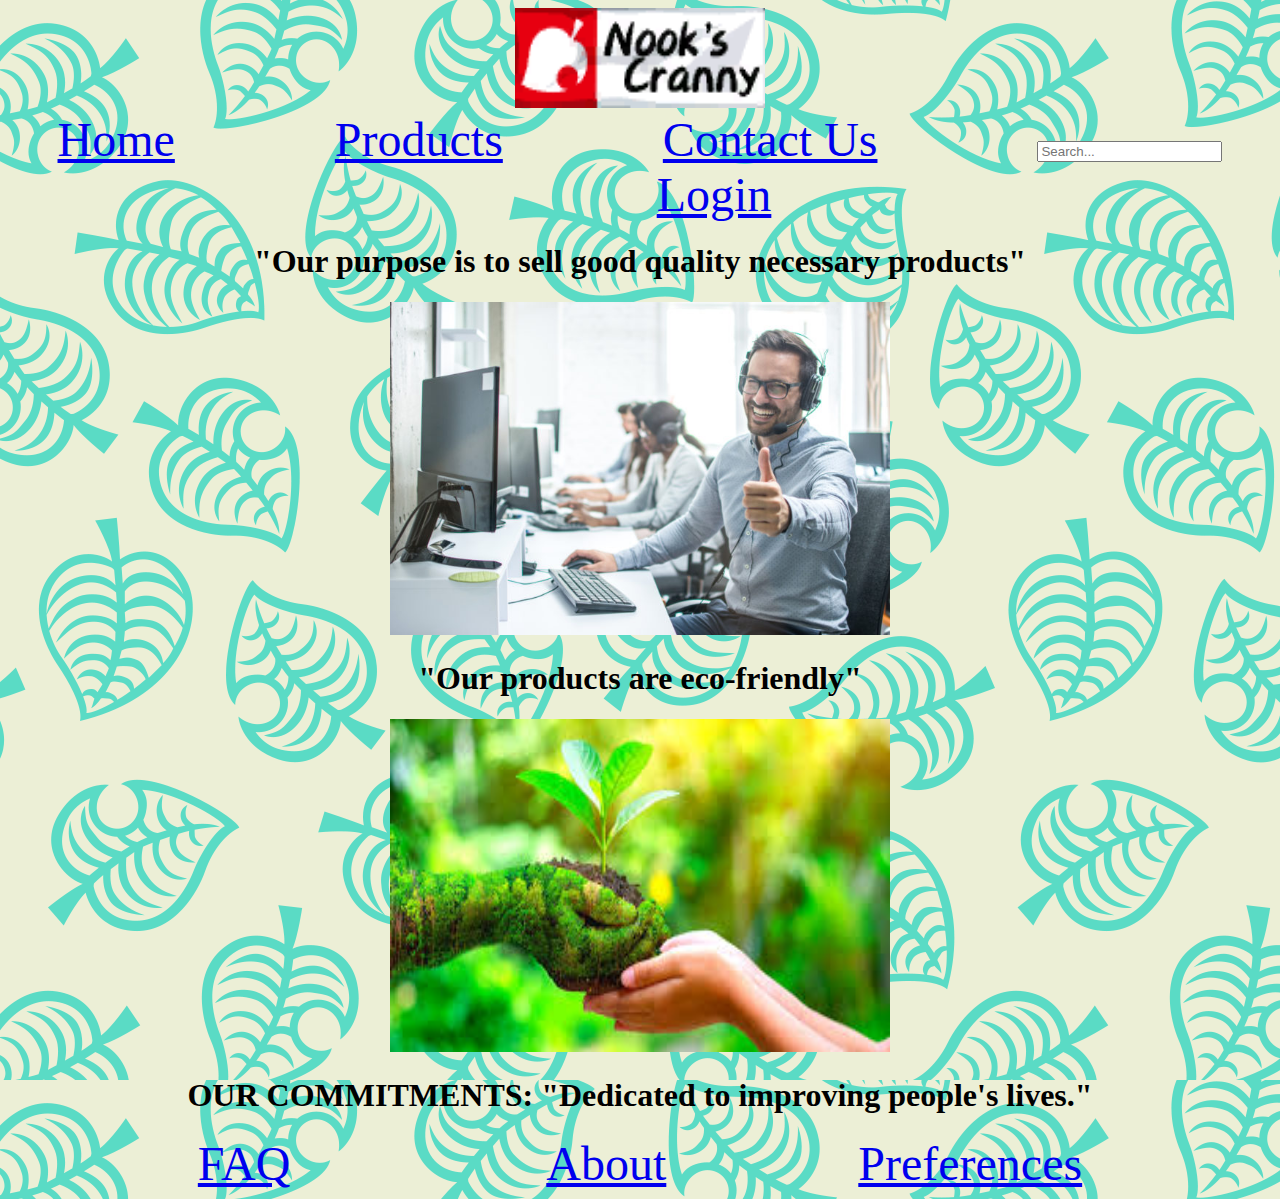
<file: store_front-master/html/about.html>
<!DOCTYPE html>
<html>
<head>
	<meta charset="UTF-8">
	<title>Login Page</title>
	
</head>

<body background = "../images/bg.png">
<center> <!--Centers the Logo-->
	<a href=index.html> <!--Redirect to index.html-->
		<img src="../images/nooks_cranny.png" alt="Nook's Cranny" height = "100" width = "250"> <!--Change-->
	</a>
	
	<div class="Navigation">
 <center>
	<font size = "50"> <a href=index.html>Home</a> </font>
	&emsp;&emsp;&emsp;&emsp;&emsp;&emsp;&emsp;&emsp;&emsp;
	<font size = "50"> <a href=../product_page/main_product_page.html>Products</a> </font>
	&emsp;&emsp;&emsp;&emsp;&emsp;&emsp;&emsp;&emsp;&emsp;
	<font size = "50"><a href=contact.html>Contact Us</a> </font>
	&emsp;&emsp;&emsp;&emsp;&emsp;&emsp;&emsp;&emsp;&emsp;
	<font size = "50"><input type="text" placeholder ="Search..."> </font>
	&emsp;&emsp;&emsp;&emsp;&emsp;&emsp;&emsp;&emsp;&emsp;
	<font size = "50"><a href=login_page.html>Login</a></font>
  </center>
</div> 

<h1>"Our purpose is to sell good quality necessary products"</h1>

<img src="abc.jpg" alt="Trulli" width="500" height="333">

<h1>"Our products are eco-friendly"</h1>

<img src="efg.jpg" alt="Trulli" width="500" height="333">

<h1>OUR COMMITMENTS:
"Dedicated to improving people's lives."</h1>
 


















 <footer>
  <div class="Navigation">
		<center>
			<font size = "50"> <a href=faq.html>FAQ</a> </font>&emsp;&emsp;&emsp;&emsp;&emsp;&emsp;&emsp;&emsp;&emsp;&emsp;&emsp;&emsp;&emsp;&emsp;&emsp;                          
			<font size = "50"> <a href=about.html>About</a> </font>&emsp;&emsp;&emsp;&emsp;&emsp;&emsp;&emsp;&emsp;&emsp;&emsp;&emsp;
			<font size = "50"><a href="preferences.html">Preferences</a> </font>
		</center>
	</div> 
</footer> 

</html>
</file>
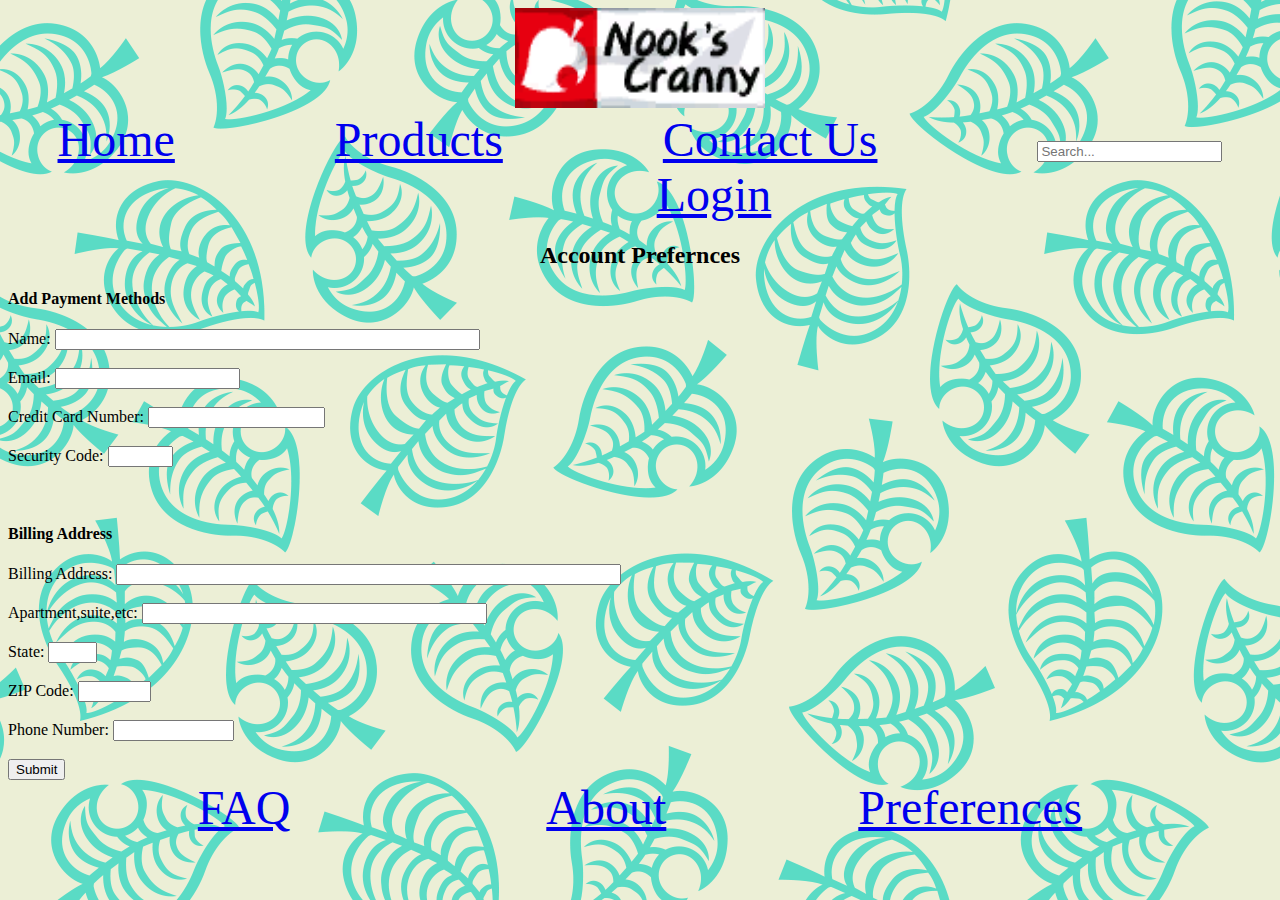
<file: store_front-master/html/addPaymentMethod.html>
<!DOCTYPE html>
<html>
<head>
	<meta charset="UTF-8">
	<title>Add Payment Method</title>
</head>

<body background = "../images/bg.png">
<center> <!--Centers the Logo-->
	<a href=index.html> <!--Redirect to index.html-->
		<img src="../images/nooks_cranny.png" alt="Nook's Cranny" height = "100" width = "250"> <!--Change-->
	</a>
	
	<div class="Navigation">
 <center>
	<font size = "50"> <a href=index.html>Home</a> </font>
	&emsp;&emsp;&emsp;&emsp;&emsp;&emsp;&emsp;&emsp;&emsp;
	<font size = "50"> <a href=../product_page/main_product_page.html>Products</a> </font>
	&emsp;&emsp;&emsp;&emsp;&emsp;&emsp;&emsp;&emsp;&emsp;
	<font size = "50"><a href=contact.html>Contact Us</a> </font>
	&emsp;&emsp;&emsp;&emsp;&emsp;&emsp;&emsp;&emsp;&emsp;
	<font size = "50"><input type="text" placeholder ="Search..."> </font>
	&emsp;&emsp;&emsp;&emsp;&emsp;&emsp;&emsp;&emsp;&emsp;
	<font size = "50"><a href=login_page.html>Login</a></font>
  </center>
</div> 

	<center><h2>Account Prefernces</h2></center>

<section align="left">
		<h4>Add Payment Methods</h4>
		<form hieght="100" width="100">

			<label for="Name">Name:</label>
			<input type="text" id="name" name="name" size="50"><br><br>

			<label for="Email">Email:</label>
			<input type="text" id="Email" name="Email"><br><br>

			<label for="addCredit">Credit Card Number:</label>
			<input type="text" id="addCreditNum" name="addCreditNum" size="19" maxlength="16"><br><br>

			<label for="secCode">Security Code:</label>
			<input type="text" id="secureCode" name="secureCode" size=5 maxlength="4"><br><br>

	<br>
			<h4>Billing Address</h4>
				<label for="Billing Address">Billing Address:</label>
				<input type="text" id="Address" name="Address" size="60" maxlength="60"><br><br>
				

					<label for="houseNum" id="house" name="house">Apartment,suite,etc:</label>
					<input type="text" name="House" size="40" maxlength="40"><br><br>
				
				
				<label for="State" id="state" name="state">State:</label>
				<input type="text" name="State" size="3" maxlength="2"><br><br>
				
				
				<label for="zip" id="zipCode" name="zipCode">ZIP Code:</label>
				<input type="text" name="zip" size="6" maxlength="5"><br><br>
			
			<label for="phoneNum">Phone Number:</label>
			<input type="phoneNum" id="phoneNumum" name="phoneNum" size="12" maxlength="10"><br><br>

			<input type="submit" value="Submit">
		</form>


 <footer>
  <div class="Navigation">
		<center>
			<font size = "50"> <a href=faq.html>FAQ</a> </font>&emsp;&emsp;&emsp;&emsp;&emsp;&emsp;&emsp;&emsp;&emsp;&emsp;&emsp;&emsp;&emsp;&emsp;&emsp;                          
			<font size = "50"> <a href=about.html>About</a> </font>&emsp;&emsp;&emsp;&emsp;&emsp;&emsp;&emsp;&emsp;&emsp;&emsp;&emsp;
			<font size = "50"><a href="preferences.html">Preferences</a> </font>
		</center>
	</div> 
</footer> 

</html>
</file>
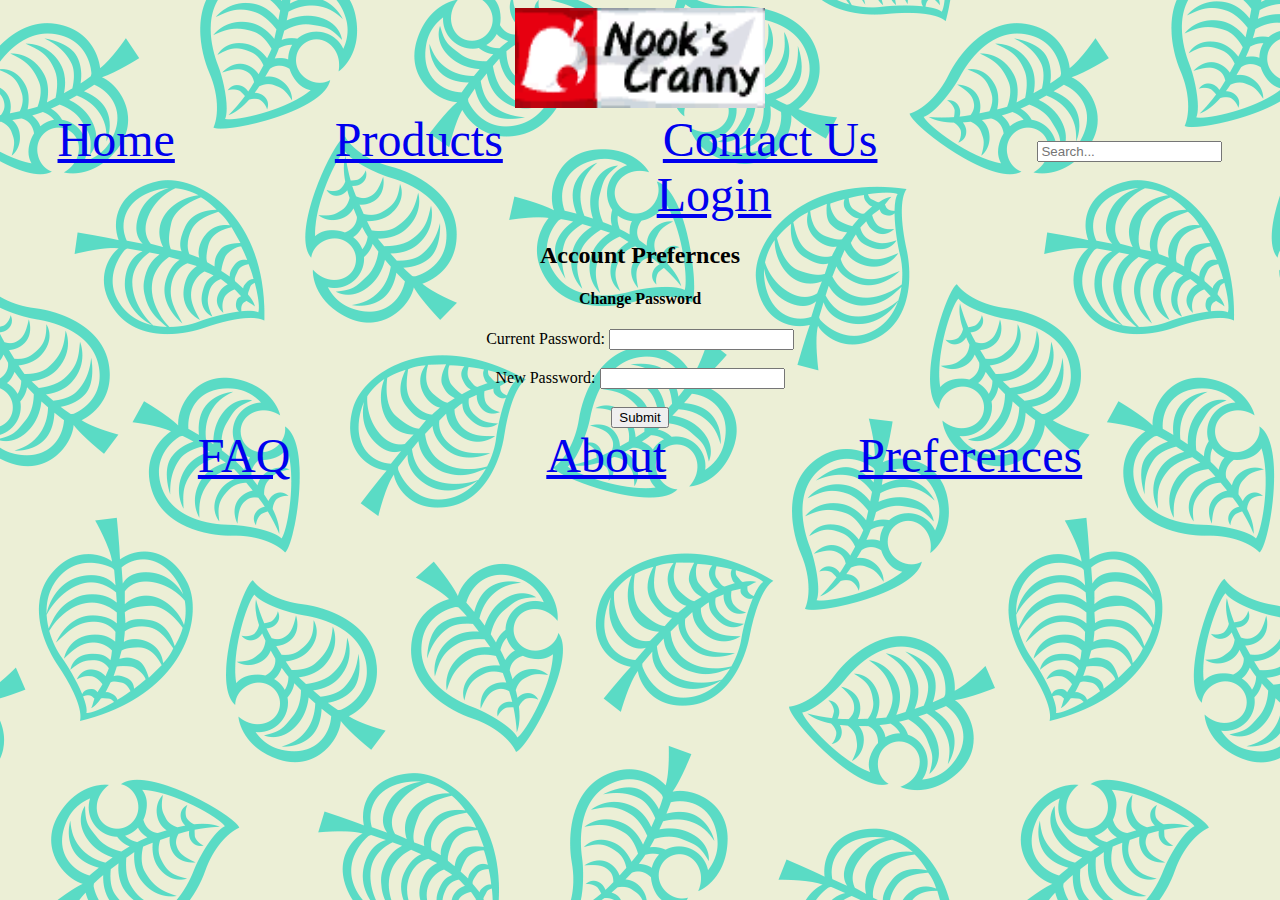
<file: store_front-master/html/changePassword.html>
<!DOCTYPE html>
<html>
<head>

	<meta charset="UTF-8">
	<title>Change Password</title>
</head>

<body background = "../images/bg.png">
<center> <!--Centers the Logo-->
	<a href=index.html> <!--Redirect to index.html-->
		<img src="../images/nooks_cranny.png" alt="Nook's Cranny" height = "100" width = "250"> <!--Change-->
	</a>
	
	<div class="Navigation">
 <center>
	<font size = "50"> <a href=index.html>Home</a> </font>
	&emsp;&emsp;&emsp;&emsp;&emsp;&emsp;&emsp;&emsp;&emsp;
	<font size = "50"> <a href=../product_page/main_product_page.html>Products</a> </font>
	&emsp;&emsp;&emsp;&emsp;&emsp;&emsp;&emsp;&emsp;&emsp;
	<font size = "50"><a href=contact.html>Contact Us</a> </font>
	&emsp;&emsp;&emsp;&emsp;&emsp;&emsp;&emsp;&emsp;&emsp;
	<font size = "50"><input type="text" placeholder ="Search..."> </font>
	&emsp;&emsp;&emsp;&emsp;&emsp;&emsp;&emsp;&emsp;&emsp;
	<font size = "50"><a href=login_page.html>Login</a></font>
  </center>
</div> 

<section align="center">
		<h2>Account Prefernces</h2>
		<h4>Change Password</h4>
		<form hieght="100" width="500">
			<label for="currEmail">Current Password:</label>
			<input type="text" id="currPass" name="currPass"><br><br>
			<label for="newPass">New Password:</label>
			<input type="text" id="newPass" name="newPass"><br><br>
			<input type="submit" value="Submit">
		</form>
	

</section>


 <footer>
  <div class="Navigation">
		<center>
			<font size = "50"> <a href=faq.html>FAQ</a> </font>&emsp;&emsp;&emsp;&emsp;&emsp;&emsp;&emsp;&emsp;&emsp;&emsp;&emsp;&emsp;&emsp;&emsp;&emsp;                          
			<font size = "50"> <a href=about.html>About</a> </font>&emsp;&emsp;&emsp;&emsp;&emsp;&emsp;&emsp;&emsp;&emsp;&emsp;&emsp;
			<font size = "50"><a href="preferences.html">Preferences</a> </font>
		</center>
	</div> 
</footer> 

</html>
</file>
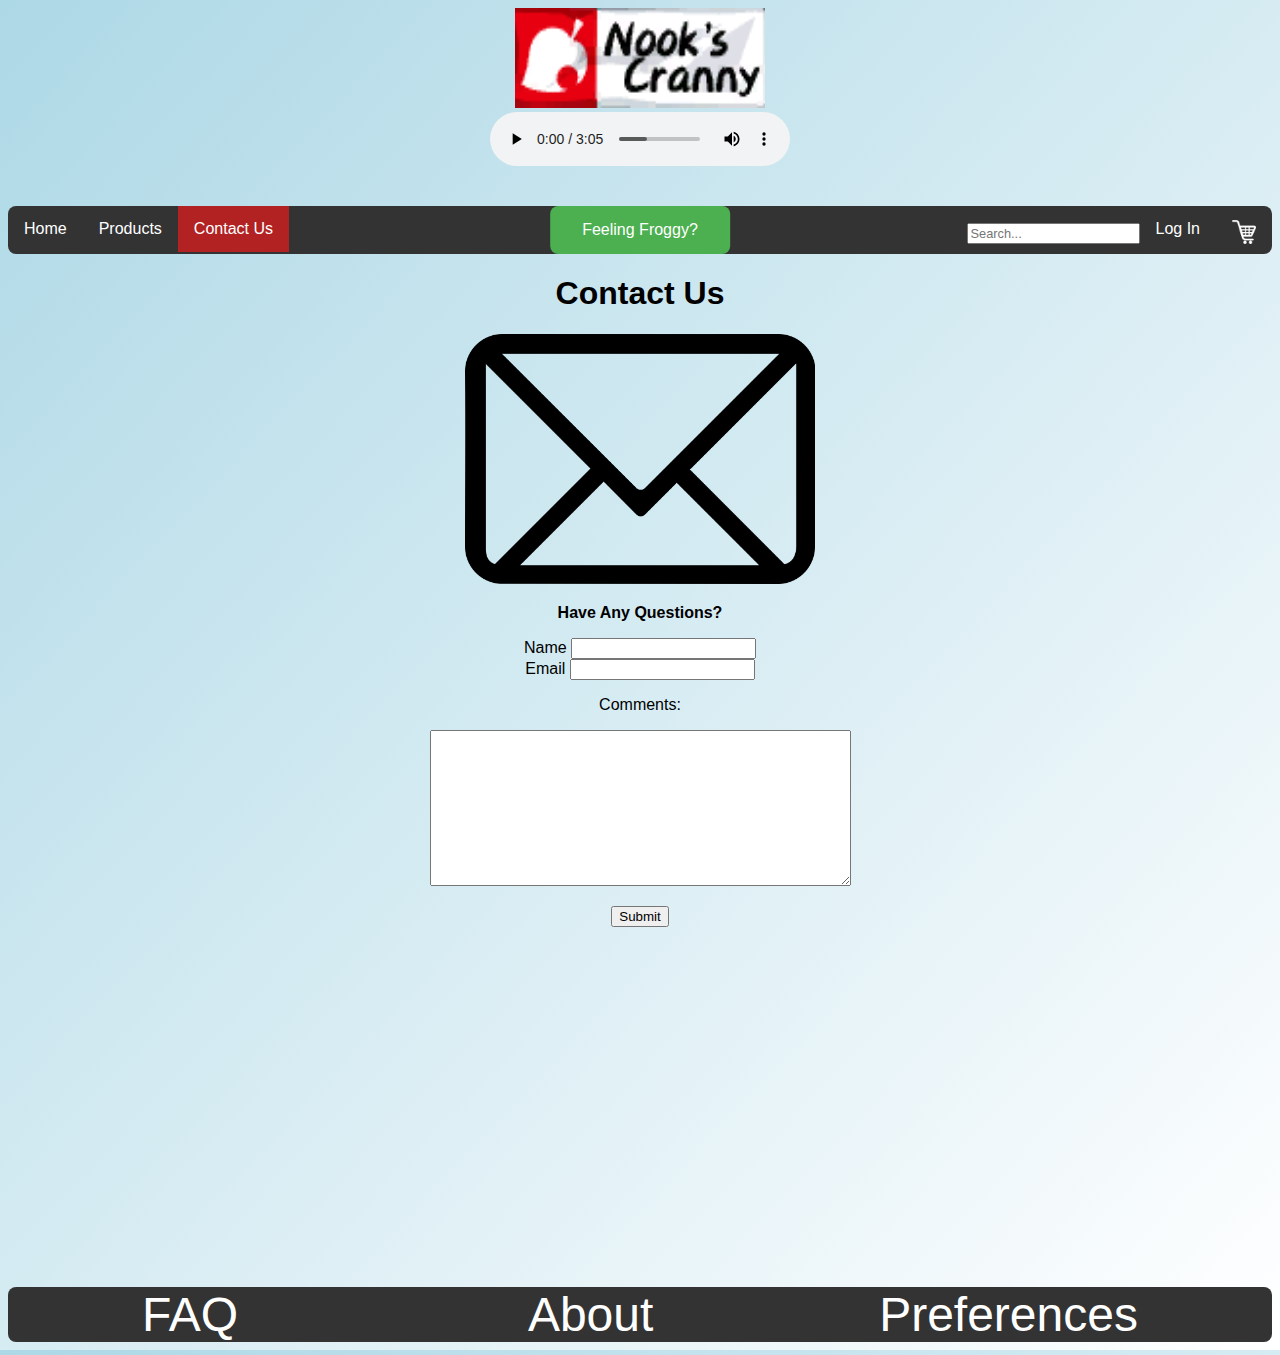
<file: store_front-master/html/contact.html>
<!DOCTYPE html>
<html>
<head>
	<meta charset="UTF-8">
	<title>Send Us Mail!</title> <!--Change-->
	<link rel="stylesheet" type="text/css" href="../css/ncStyle.css">
</head>

<header>
<center> <!--Centers the Logo-->
	<a href=index.html> <!--Redirect to index.html-->
		<img src="../images/nooks_cranny.png" alt="Nook's Cranny" height = "100" width = "250"> <!--Change-->
	</a>
	<br>
	<audio src="../mp3/ns.mp3" controls></audio> <!--Whistling-->
	<br>
	<br>
	<br>
</center>

<ul class="topnav">
  <li><a href="index.html">Home</a></li>
  <li><a href="./product_page/main_product_page.html">Products</a></li>
  <li><a class="active" href="contact.html">Contact Us</a></li>
  <button class="froggybutton" onclick="document.location = './product_page/furniture/froggy_chair.html'">Feeling Froggy?</button>
  <li class="right"><a href="shopping_cart.html"><img class="cart" src="../images/cart.png" alt="Cart"></a></li>
  <li class="right"><a href="login_page.html">Log In</a></li>
  <li class="right"><input type="text" placeholder ="Search..."> </li>
</ul>


</header>

<center>
	<h1> Contact Us </h1>
		<img SRC="../images/mail.png" alt="Mail" height ="250" width = "350"/> 
	<p><b>Have Any Questions?</b></p>

	<form name="login">
            Name <input type="text" name="userid"/>
			<br>
            Email <input type="email" name="pswrd"/>
	</form>

	<p>Comments: </p>
	<p><textarea rows="10" cols="50" name="comments"></textarea></p>
	<button type="button">Submit</button> 
</center>
	

</body>

<br><br><br><br><br><br><br><br><br><br><br><br><br><br><br><br><br><br><br>
<br>
 <footer>
  <div class="Navigation">
		<center>
			<font size = "50"> <a href=faq.html>FAQ</a> </font>&emsp;&emsp;&emsp;&emsp;&emsp;&emsp;&emsp;&emsp;&emsp;&emsp;&emsp;&emsp;&emsp;&emsp;&emsp;                          
			<font size = "50"> <a href=about.html>About</a> </font>&emsp;&emsp;&emsp;&emsp;&emsp;&emsp;&emsp;&emsp;&emsp;&emsp;&emsp;
			<font size = "50"><a href="preferences.html">Preferences</a> </font>
		</center>
	</div> 
</footer> 

</html>
</file>
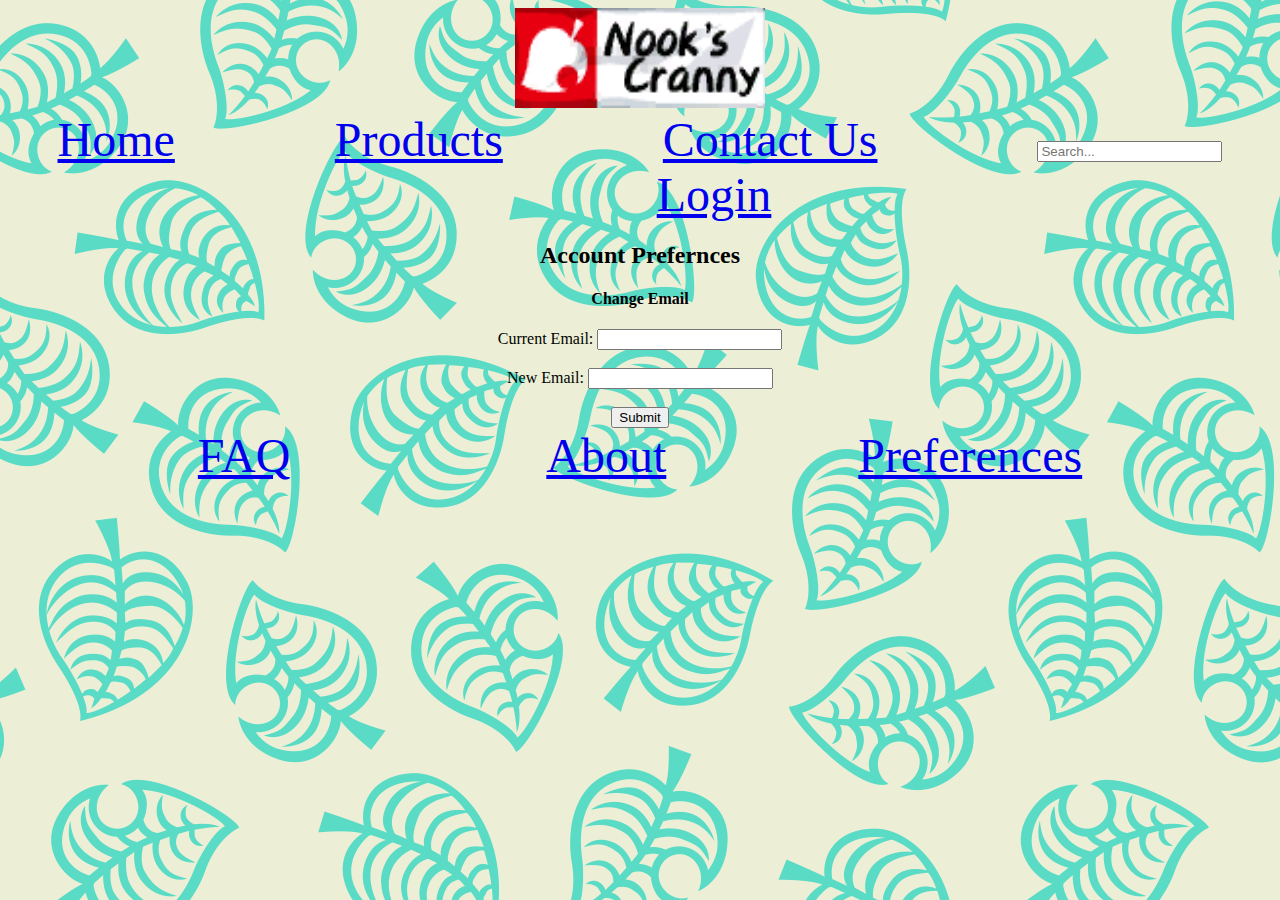
<file: store_front-master/html/emailChange.html>
<!DOCTYPE html>
<html>
<head>
	<meta charset="UTF-8">
	<title>Change Email</title>
</head>

<body background = "../images/bg.png">
<center> <!--Centers the Logo-->
	<a href=index.html> <!--Redirect to index.html-->
		<img src="../images/nooks_cranny.png" alt="Nook's Cranny" height = "100" width = "250"> <!--Change-->
	</a>
	
	<div class="Navigation">
 <center>
	<font size = "50"> <a href=index.html>Home</a> </font>
	&emsp;&emsp;&emsp;&emsp;&emsp;&emsp;&emsp;&emsp;&emsp;
	<font size = "50"> <a href=../product_page/main_product_page.html>Products</a> </font>
	&emsp;&emsp;&emsp;&emsp;&emsp;&emsp;&emsp;&emsp;&emsp;
	<font size = "50"><a href=contact.html>Contact Us</a> </font>
	&emsp;&emsp;&emsp;&emsp;&emsp;&emsp;&emsp;&emsp;&emsp;
	<font size = "50"><input type="text" placeholder ="Search..."> </font>
	&emsp;&emsp;&emsp;&emsp;&emsp;&emsp;&emsp;&emsp;&emsp;
	<font size = "50"><a href=login_page.html>Login</a></font>
  </center>
</div> 

<section align="center">
		<h2>Account Prefernces</h2>
		<h4>Change Email</h4>
		<form hieght="100" width="500">
			<label for="currEmail">Current Email:</label>
			<input type="text" id="currEmail" name="currEmail"><br><br>
			<label for="newEmail">New Email:</label>
			<input type="text" id="newEmail" name="newEmail"><br><br>
			<input type="submit" value="Submit">
		</form>
	

</section>


 <footer>
  <div class="Navigation">
		<center>
			<font size = "50"> <a href=faq.html>FAQ</a> </font>&emsp;&emsp;&emsp;&emsp;&emsp;&emsp;&emsp;&emsp;&emsp;&emsp;&emsp;&emsp;&emsp;&emsp;&emsp;                          
			<font size = "50"> <a href=about.html>About</a> </font>&emsp;&emsp;&emsp;&emsp;&emsp;&emsp;&emsp;&emsp;&emsp;&emsp;&emsp;
			<font size = "50"><a href="preferences.html">Preferences</a> </font>
		</center>
	</div> 
</footer> 

</html>
</file>
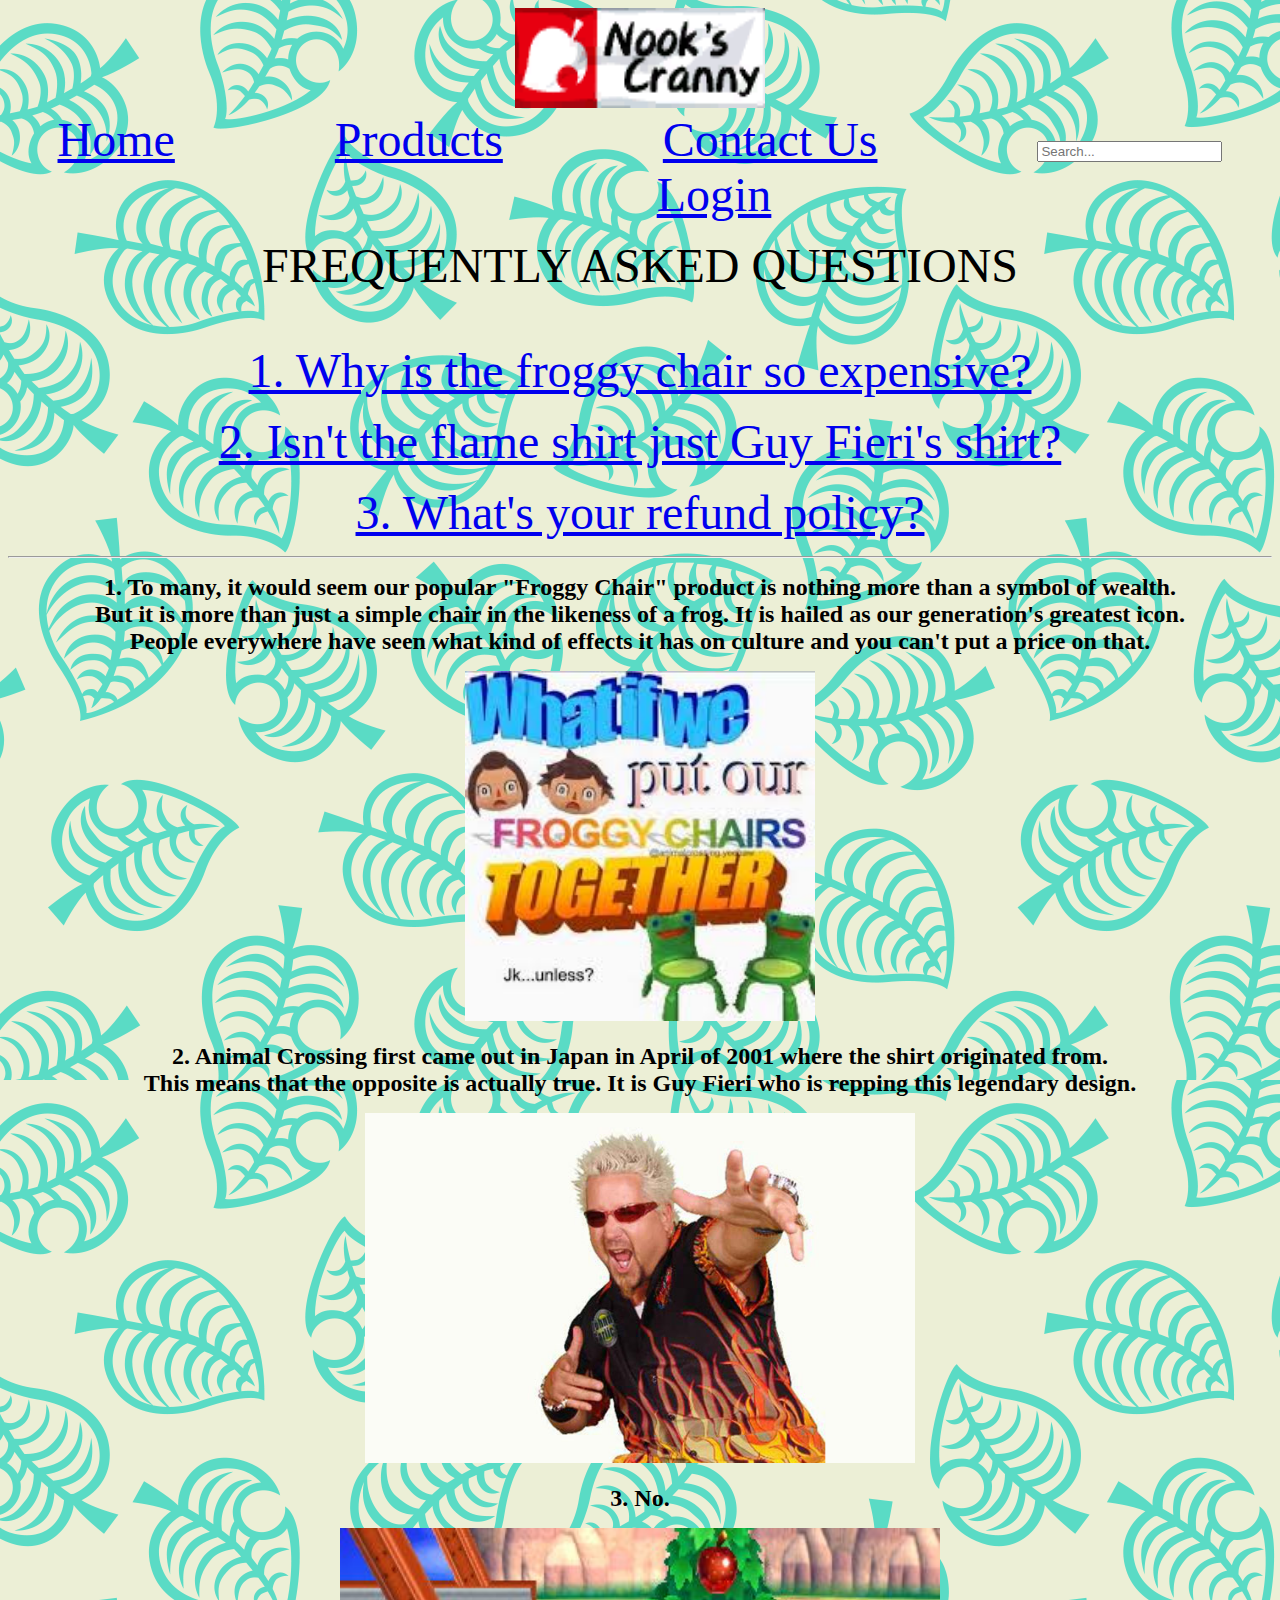
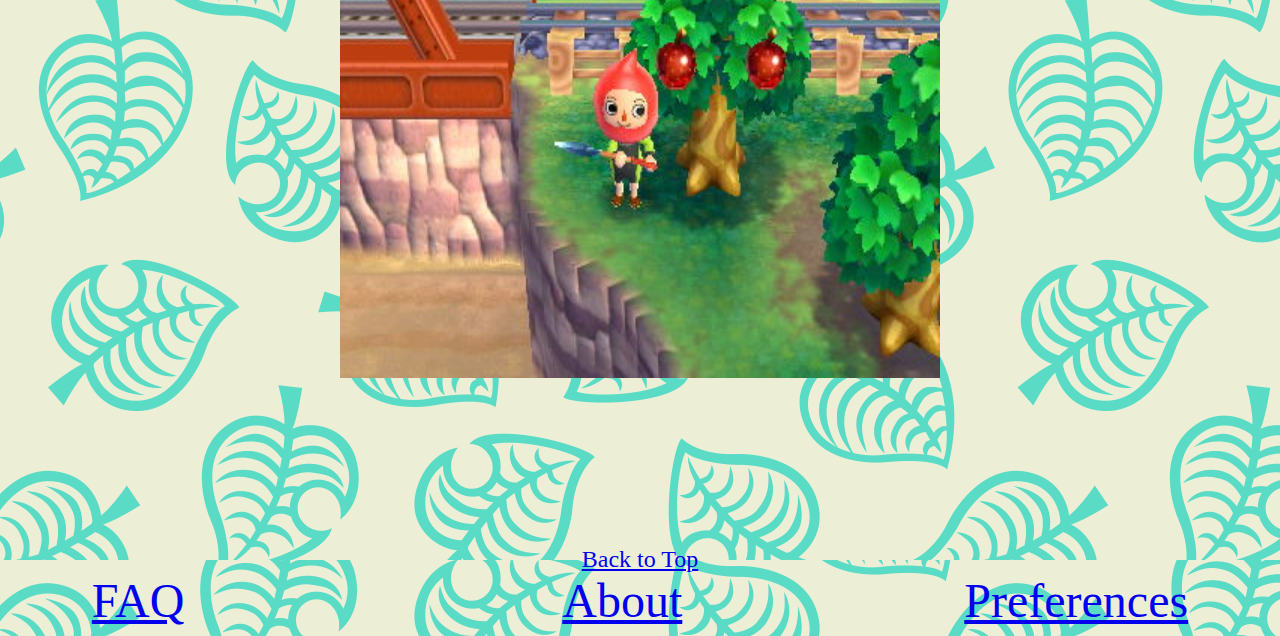
<file: store_front-master/html/faq.html>
<!DOCTYPE html>
<html>
<head> 
	<meta charset="UTF-8">
	<title>You have questions, yes?</title>
<center> <!--Centers the Logo-->
	<a href=index.html> <!--Redirect to index.html-->
		<img src="../images/nooks_cranny.png" alt="Nook's Cranny" height = "100" width = "250"> <!--Change-->
	</a>
</center>
</head>
<body background = "../images/bg.png">

<div class="Navigation">
 <center>
	<font size = "50"> <a href=index.html>Home</a> </font>
	&emsp;&emsp;&emsp;&emsp;&emsp;&emsp;&emsp;&emsp;&emsp;
	<font size = "50"> <a href=./product_page/main_product_page.html>Products</a> </font>
	&emsp;&emsp;&emsp;&emsp;&emsp;&emsp;&emsp;&emsp;&emsp;
	<font size = "50"><a href=contact.html>Contact Us</a> </font>
	&emsp;&emsp;&emsp;&emsp;&emsp;&emsp;&emsp;&emsp;&emsp;
	<font size = "50"><input type="text" placeholder ="Search..."> </font>
	&emsp;&emsp;&emsp;&emsp;&emsp;&emsp;&emsp;&emsp;&emsp;
	<font size = "50"><a href=login_page.html>Login</a></font>
  </center>
</div> 

<center>

	<p> <font size = "50"><a name"top">FREQUENTLY ASKED QUESTIONS</a></font></p>
	<p>&nbsp;</p>
	<p><font size = "40"><a href ="#Question1">1. Why is the froggy chair so expensive?</font></p>
	<p><font size = "40"><a href="#Question2"> 2. Isn't the flame shirt just Guy Fieri's shirt? </font></p>
	<p><font size = "40"><a href="#Question3">3. What's your refund policy?</font></p>
    
<hr/>

<p><b><font size = "5"><a name="Question1">1. To many, it would seem our popular "Froggy Chair" product is nothing more than a symbol of wealth. 
<br> But it is more than just a simple chair in the likeness of a frog. It is hailed as our generation's greatest icon.
<br> People everywhere have seen what kind of effects it has on culture and you can't put a price on that.
	<center>
		<img SRC="../images/frog_together.png" alt="JK Unless" height ="350" width = "350"/> <!--Change-->
	</center>
 </a></font></b></p>

<p><b><font size = "5"><a name="Question2">2. Animal Crossing first came out in Japan in April of 2001 where the shirt originated from.
<br> This means that the opposite is actually true. It is Guy Fieri who is repping this legendary design.

	<center>
		<img SRC="../images/guy_fieri.jpg" alt="Flavortown" height ="350" width = "550"/> <!--Change-->
	</center>
</a></font></b></p>


<p><b><font size = "5"><a name="Question3">3. No. </b><p>

	<center>
		<img SRC="../images/gather.jpg" alt="fruit time" height ="450" width = "600"/> <!--Change-->
	</center>
	
	<br>
	<br>
	<br>
	<br>
	<br>
	<br>
<a href="#top">Back to Top</a>
</center>
</body>
 <footer>
  <div class="Navigation">
		<center>
			<font size = "50"> <a href=faq.html>FAQ</a> </font>&emsp;&emsp;&emsp;&emsp;&emsp;&emsp;&emsp;&emsp;&emsp;&emsp;&emsp;&emsp;&emsp;&emsp;&emsp;                          
			<font size = "50"> <a href=about.html>About</a> </font>&emsp;&emsp;&emsp;&emsp;&emsp;&emsp;&emsp;&emsp;&emsp;&emsp;&emsp;
			<font size = "50"><a href="preferences.html">Preferences</a> </font>
		</center>
	</div> 
</footer> 

</html>
</file>
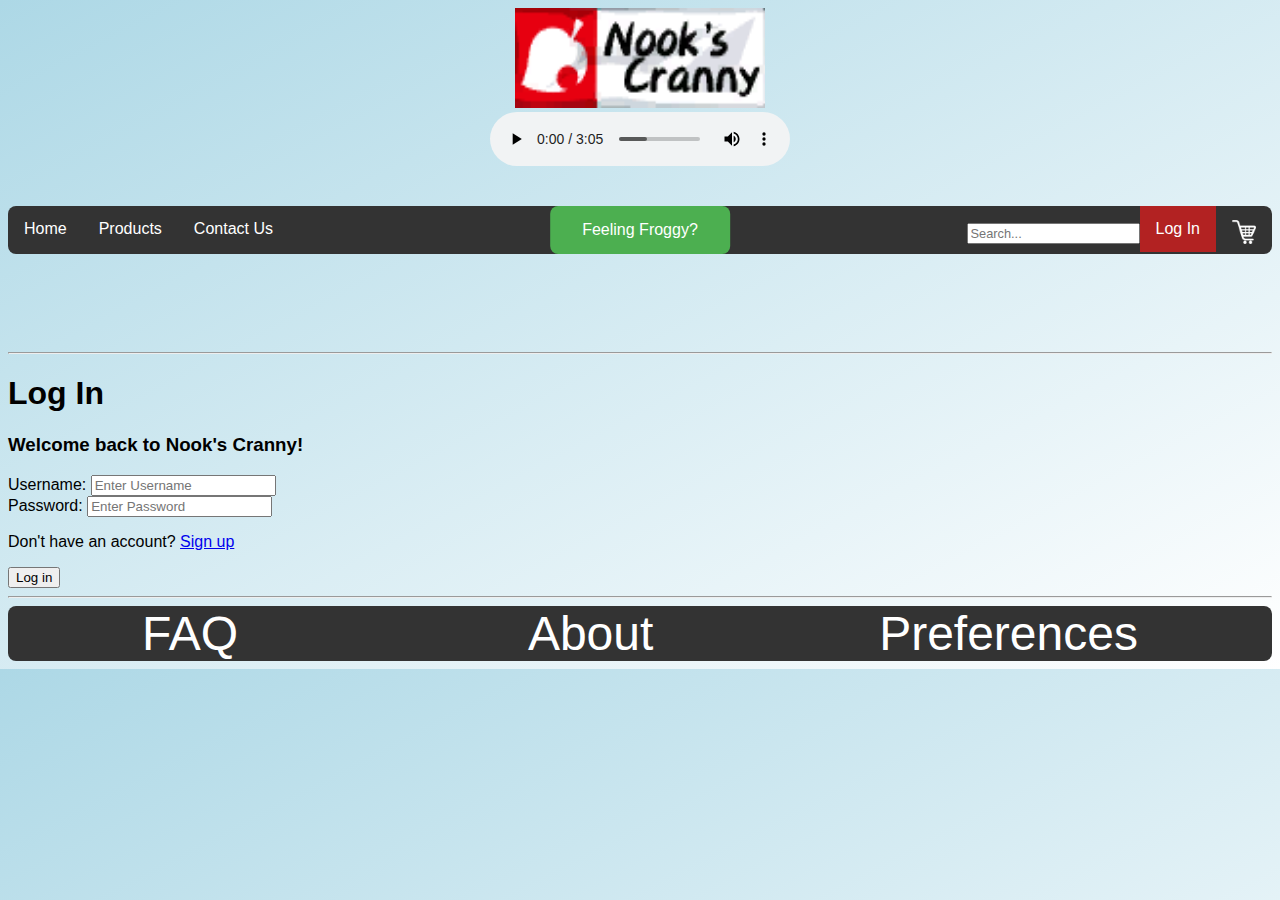
<file: store_front-master/html/login_page.html>
<!DOCTYPE html>
<html>
<head>
	<meta charset="UTF-8">
	<title>Login Page</title><link rel="stylesheet" type="text/css" href="../css/ncStyle.css">
</head>

<header>
<center> <!--Centers the Logo-->
	<a href=index.html> <!--Redirect to index.html-->
		<img src="../images/nooks_cranny.png" alt="Nook's Cranny" height = "100" width = "250"> <!--Change-->
	</a>
	<br>
	<audio src="../mp3/ns.mp3" controls></audio> <!--Whistling-->
	<br>
	<br>
	<br>
</center>

<ul class="topnav">
  <li><a href="index.html">Home</a></li>
  <li><a href="./product_page/main_product_page.html">Products</a></li>
  <li><a href="contact.html">Contact Us</a></li>
  <button class="froggybutton" onclick="document.location = './product_page/furniture/froggy_chair.html'">Feeling Froggy?</button>
  <li class="right"><a href="shopping_cart.html"><img class="cart" src="../images/cart.png" alt="Cart"></a></li>
  <li class="rightActive"><a href="login_page.html">Log In</a></li>
  <li class="right"><input type="text" placeholder ="Search..."> </li>
</ul>
</header>


<br><br><br><br><br>

<form action="successful_login.html">
  <hr>
    <h1>Log In</h1>
    <h3>Welcome back to Nook's Cranny!</h3>

    <label for="username">Username:</label>
    <input type="text" placeholder="Enter Username" name="username" required><br>

    <label for="psw">Password:</label>
    <input type="password" placeholder="Enter Password" name="psw" required><br>

    <p>Don't have an account? <font> <a href=./registration_page.html>Sign up</a> </font></p>

    <button type="submit" class="loginbtn">Log in</button> <hr>
</form>

</center>
</form>
</body>


 <footer>
  <div class="Navigation">
		<center>
			<font size = "50"> <a href=faq.html>FAQ</a> </font>&emsp;&emsp;&emsp;&emsp;&emsp;&emsp;&emsp;&emsp;&emsp;&emsp;&emsp;&emsp;&emsp;&emsp;&emsp;                          
			<font size = "50"> <a href=about.html>About</a> </font>&emsp;&emsp;&emsp;&emsp;&emsp;&emsp;&emsp;&emsp;&emsp;&emsp;&emsp;
			<font size = "50"><a href="preferences.html">Preferences</a> </font>
		</center>
	</div> 
</footer> 

</html>
</file>
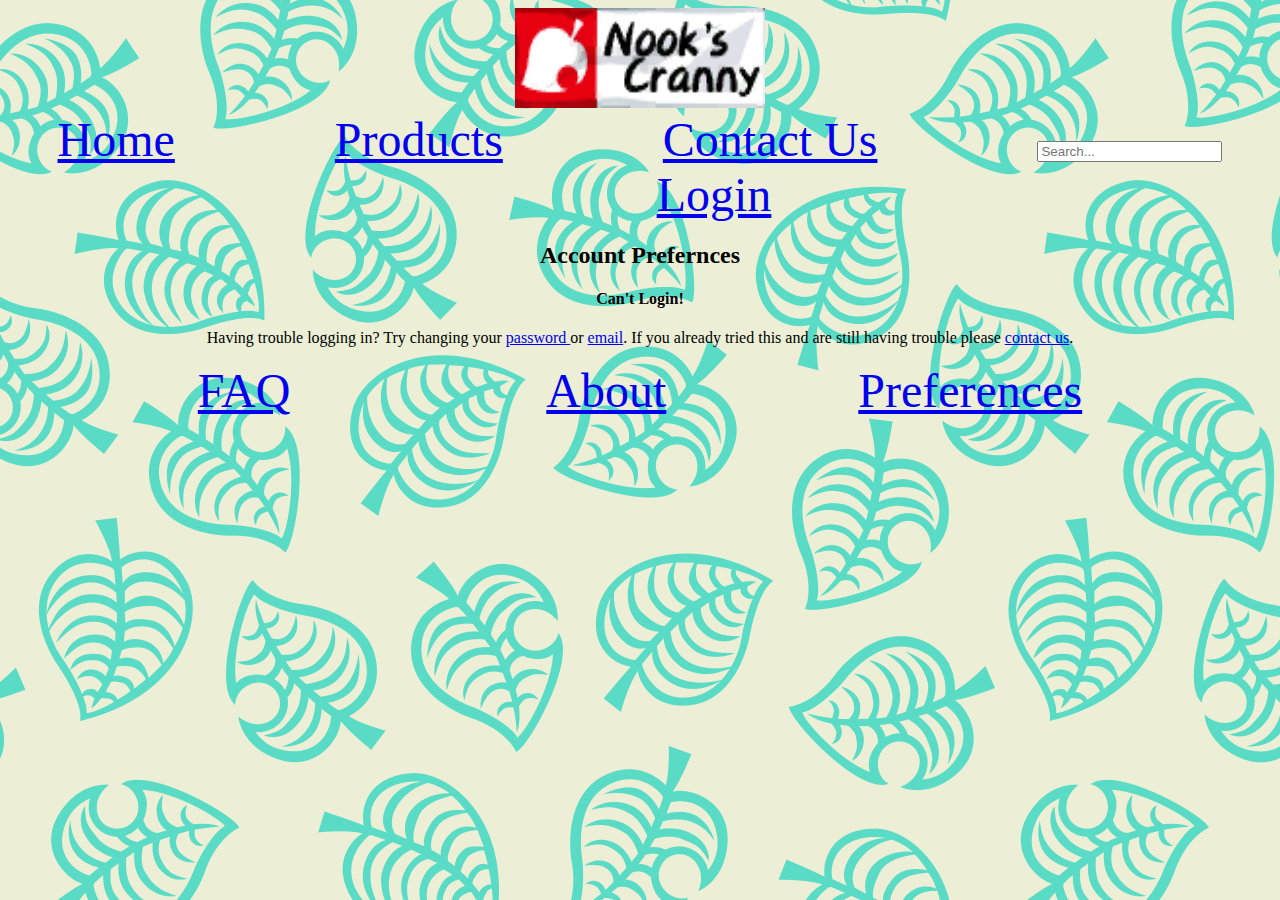
<file: store_front-master/html/loginTroubles.html>
<!DOCTYPE html>
<html>
<head>
	<meta charset="UTF-8">
	<title>Login Trouble</title>
</head>

<body background = "../images/bg.png">
<center> <!--Centers the Logo-->
	<a href=index.html> <!--Redirect to index.html-->
		<img src="../images/nooks_cranny.png" alt="Nook's Cranny" height = "100" width = "250"> <!--Change-->
	</a>
	
	<div class="Navigation">
 <center>
	<font size = "50"> <a href=index.html>Home</a> </font>
	&emsp;&emsp;&emsp;&emsp;&emsp;&emsp;&emsp;&emsp;&emsp;
	<font size = "50"> <a href=../product_page/main_product_page.html>Products</a> </font>
	&emsp;&emsp;&emsp;&emsp;&emsp;&emsp;&emsp;&emsp;&emsp;
	<font size = "50"><a href=contact.html>Contact Us</a> </font>
	&emsp;&emsp;&emsp;&emsp;&emsp;&emsp;&emsp;&emsp;&emsp;
	<font size = "50"><input type="text" placeholder ="Search..."> </font>
	&emsp;&emsp;&emsp;&emsp;&emsp;&emsp;&emsp;&emsp;&emsp;
	<font size = "50"><a href=login_page.html>Login</a></font>
  </center>
</div> 

<body>

<section align="center">
		<h2>Account Prefernces</h2>
		<h4>Can't Login!</h4>
</section>
	<p align="center">
		Having trouble logging in? Try changing your <a href="changePassword.html"> password </a> or <a href="emailChange.html">email</a>. If you already tried this and are still having trouble please <a href ="contact.html">contact us</a>.
	</p>
</body>


 <footer>
  <div class="Navigation">
		<center>
			<font size = "50"> <a href=faq.html>FAQ</a> </font>&emsp;&emsp;&emsp;&emsp;&emsp;&emsp;&emsp;&emsp;&emsp;&emsp;&emsp;&emsp;&emsp;&emsp;&emsp;                          
			<font size = "50"> <a href=about.html>About</a> </font>&emsp;&emsp;&emsp;&emsp;&emsp;&emsp;&emsp;&emsp;&emsp;&emsp;&emsp;
			<font size = "50"><a href="preferences.html">Preferences</a> </font>
		</center>
	</div> 
</footer> 

</html>
</file>
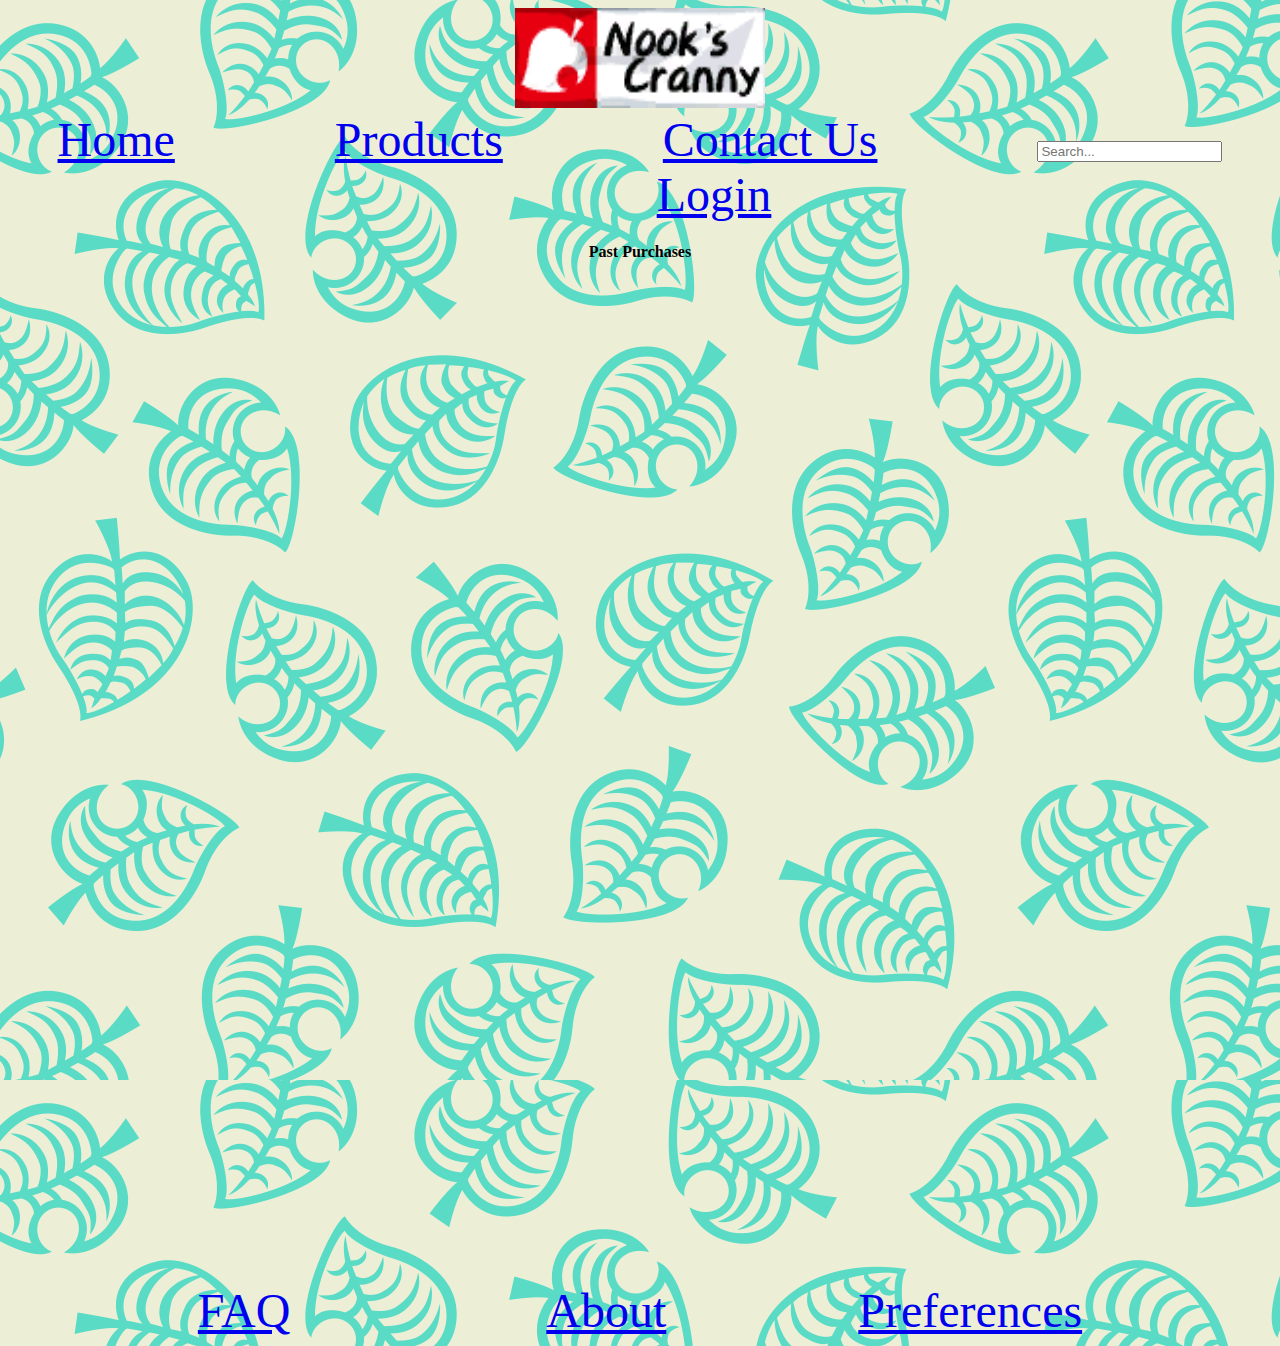
<file: store_front-master/html/pastPurchases.html>
<!DOCTYPE html>
<html>
<head>
	<meta charset="UTF-8">
	<title>Past Purchases</title>
</head>

<body background = "../images/bg.png">
<center> <!--Centers the Logo-->
	<a href=index.html> <!--Redirect to index.html-->
		<img src="../images/nooks_cranny.png" alt="Nook's Cranny" height = "100" width = "250"> <!--Change-->
	</a>
	
	<div class="Navigation">
 <center>
	<font size = "50"> <a href=index.html>Home</a> </font>
	&emsp;&emsp;&emsp;&emsp;&emsp;&emsp;&emsp;&emsp;&emsp;
	<font size = "50"> <a href=../product_page/main_product_page.html>Products</a> </font>
	&emsp;&emsp;&emsp;&emsp;&emsp;&emsp;&emsp;&emsp;&emsp;
	<font size = "50"><a href=contact.html>Contact Us</a> </font>
	&emsp;&emsp;&emsp;&emsp;&emsp;&emsp;&emsp;&emsp;&emsp;
	<font size = "50"><input type="text" placeholder ="Search..."> </font>
	&emsp;&emsp;&emsp;&emsp;&emsp;&emsp;&emsp;&emsp;&emsp;
	<font size = "50"><a href=login_page.html>Login</a></font>
  </center>
</div> 


<body>
	<center><h4>Past Purchases</h4></center>
	<table height="1000" width="400">


	</table>
	
</body>


 <footer>
  <div class="Navigation">
		<center>
			<font size = "50"> <a href=faq.html>FAQ</a> </font>&emsp;&emsp;&emsp;&emsp;&emsp;&emsp;&emsp;&emsp;&emsp;&emsp;&emsp;&emsp;&emsp;&emsp;&emsp;                          
			<font size = "50"> <a href=about.html>About</a> </font>&emsp;&emsp;&emsp;&emsp;&emsp;&emsp;&emsp;&emsp;&emsp;&emsp;&emsp;
			<font size = "50"><a href="preferences.html">Preferences</a> </font>
		</center>
	</div> 
</footer> 

</html>
</file>
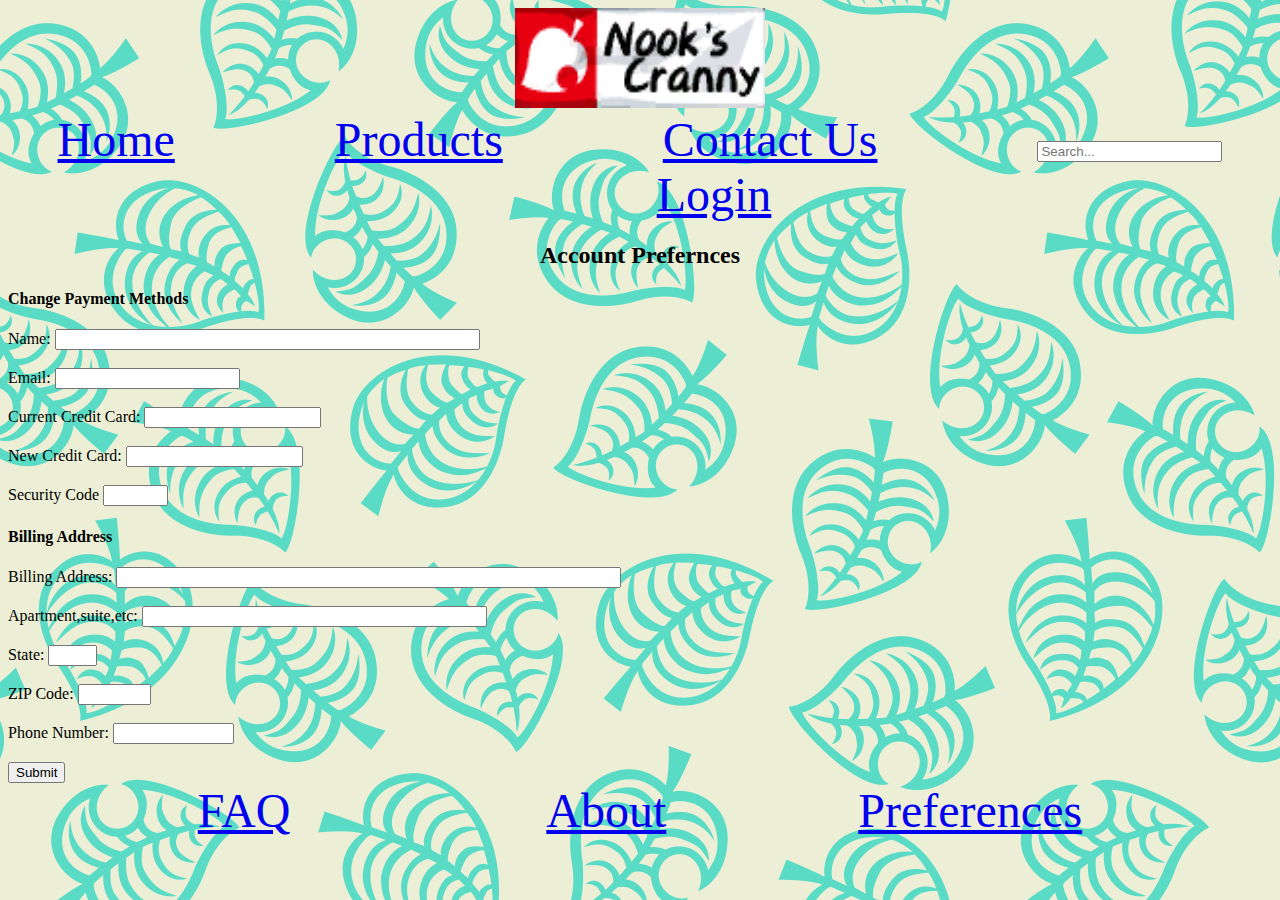
<file: store_front-master/html/paymentMethod.html>
<!DOCTYPE html>
<html>
<head>
	<meta charset="UTF-8">
	<title>Change Payment Method</title>
</head>

<body background = "../images/bg.png">
<center> <!--Centers the Logo-->
	<a href=index.html> <!--Redirect to index.html-->
		<img src="../images/nooks_cranny.png" alt="Nook's Cranny" height = "100" width = "250"> <!--Change-->
	</a>
	
	<div class="Navigation">
 <center>
	<font size = "50"> <a href=index.html>Home</a> </font>
	&emsp;&emsp;&emsp;&emsp;&emsp;&emsp;&emsp;&emsp;&emsp;
	<font size = "50"> <a href=../product_page/main_product_page.html>Products</a> </font>
	&emsp;&emsp;&emsp;&emsp;&emsp;&emsp;&emsp;&emsp;&emsp;
	<font size = "50"><a href=contact.html>Contact Us</a> </font>
	&emsp;&emsp;&emsp;&emsp;&emsp;&emsp;&emsp;&emsp;&emsp;
	<font size = "50"><input type="text" placeholder ="Search..."> </font>
	&emsp;&emsp;&emsp;&emsp;&emsp;&emsp;&emsp;&emsp;&emsp;
	<font size = "50"><a href=login_page.html>Login</a></font>
  </center>
</div> 

	<center><h2>Account Prefernces</h2></center>

<section align="left">
		<h4>Change Payment Methods</h4>
		<form hieght="100" width="100">

			<label for="Name">Name:</label>
			<input type="text" id="name" name="name" size="50"><br><br>

			<label for="Email">Email:</label>
			<input type="text" id="Email" name="Email"><br><br>

			<label for="currCreditNum">Current Credit Card:</label>
			<input type="text" id="currCreditNum" name="currCreditNum" size="19" maxlength="16"><br><br>
			
			<label for="newCredit"> New Credit Card:</label>
			<input type="text" id="newCreditCard" name="newCreditCard" size="19" maxlength="16"><br><br>

			<label for="secCode"> Security Code </label>
			<input type="text" id="secureCode" name="secureCode" size=5 maxlength="4">

		<h4>Billing Address</h4>

				<label for="Billing Address">Billing Address:</label>
				<input type="text" id="Address" name="Address" size="60" maxlength="60"><br><br>
				
				<label for="houseNum" id="house" name="house">Apartment,suite,etc:</label>
				<input type="text" name="House" size="40" maxlength="40"><br><br>
				
				<label for="State" id="state" name="state">State:</label>
				<input type="text" name="State" size="3" maxlength="2"><br><br>
				
				<label for="zip" id="zipCode" name="zipCode">ZIP Code:</label>
				<input type="text" name="zip" size="6" maxlength="5"><br><br>
				
				<label for="phoneNum">Phone Number:</label>
				<input type="phoneNum" id="phoneNumum" name="phoneNum" size="12" maxlength="10"><br><br>

			<input type="submit" value="Submit">
		</form>



 <footer>
  <div class="Navigation">
		<center>
			<font size = "50"> <a href=faq.html>FAQ</a> </font>&emsp;&emsp;&emsp;&emsp;&emsp;&emsp;&emsp;&emsp;&emsp;&emsp;&emsp;&emsp;&emsp;&emsp;&emsp;                          
			<font size = "50"> <a href=about.html>About</a> </font>&emsp;&emsp;&emsp;&emsp;&emsp;&emsp;&emsp;&emsp;&emsp;&emsp;&emsp;
			<font size = "50"><a href="preferences.html">Preferences</a> </font>
		</center>
	</div> 
</footer> 

</html>
</file>
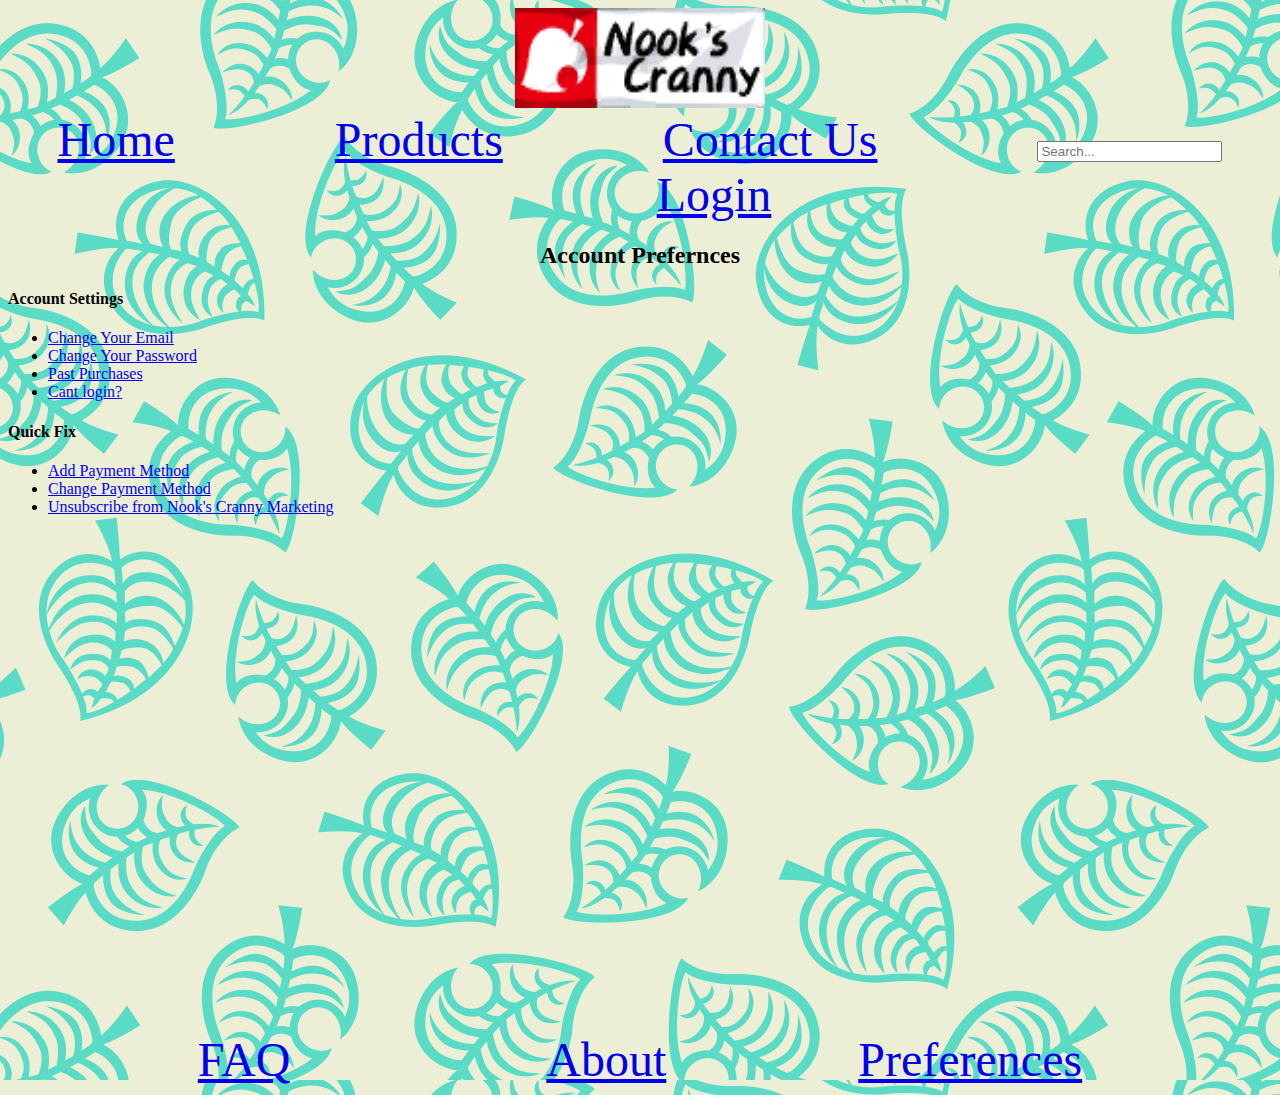
<file: store_front-master/html/preferences.html>
<!DOCTYPE html>
<html>
<head>
	<meta charset="UTF-8">
	<title>Preferences</title>
</head>

<body background = "../images/bg.png">
<center> <!--Centers the Logo-->
	<a href=index.html> <!--Redirect to index.html-->
		<img src="../images/nooks_cranny.png" alt="Nook's Cranny" height = "100" width = "250"> <!--Change-->
	</a>
	
	<div class="Navigation">
 <center>
	<font size = "50"> <a href=index.html>Home</a> </font>
	&emsp;&emsp;&emsp;&emsp;&emsp;&emsp;&emsp;&emsp;&emsp;
	<font size = "50"> <a href=../product_page/main_product_page.html>Products</a> </font>
	&emsp;&emsp;&emsp;&emsp;&emsp;&emsp;&emsp;&emsp;&emsp;
	<font size = "50"><a href=contact.html>Contact Us</a> </font>
	&emsp;&emsp;&emsp;&emsp;&emsp;&emsp;&emsp;&emsp;&emsp;
	<font size = "50"><input type="text" placeholder ="Search..."> </font>
	&emsp;&emsp;&emsp;&emsp;&emsp;&emsp;&emsp;&emsp;&emsp;
	<font size = "50"><a href=login_page.html>Login</a></font>
  </center>
</div> 

<section align="left">
		<center><h2>Account Prefernces</h2></center>
<table height="500">
		<h4>Account Settings</h4>
			<ul>
				<li><a href="emailChange.html">Change Your Email</a></li>
				<li><a href= "changePassword.html">Change Your Password</a></li>
				<li><a href="pastPurchases.html">Past Purchases</a></li>
				<li><a href="loginTroubles.html">Cant login?</a></li>
			</ul>
		<h4>Quick Fix</h4>
			<ul>
				<li><a href="addPaymentMethod.html">Add Payment Method</a></li>
				<li><a href="paymentMethod.html">Change Payment Method</a></li>
				<li><a href="unsub.html">Unsubscribe from Nook's Cranny Marketing</a></li>
			</ul>
</section>
	
<body>
		<table width="500" hieght="1000">
				
		</table>
</body>



 <footer>
  <div class="Navigation">
		<center>
			<font size = "50"> <a href=faq.html>FAQ</a> </font>&emsp;&emsp;&emsp;&emsp;&emsp;&emsp;&emsp;&emsp;&emsp;&emsp;&emsp;&emsp;&emsp;&emsp;&emsp;                          
			<font size = "50"> <a href=about.html>About</a> </font>&emsp;&emsp;&emsp;&emsp;&emsp;&emsp;&emsp;&emsp;&emsp;&emsp;&emsp;
			<font size = "50"><a href="preferences.html">Preferences</a> </font>
		</center>
	</div> 
</footer> 

</html>
</file>
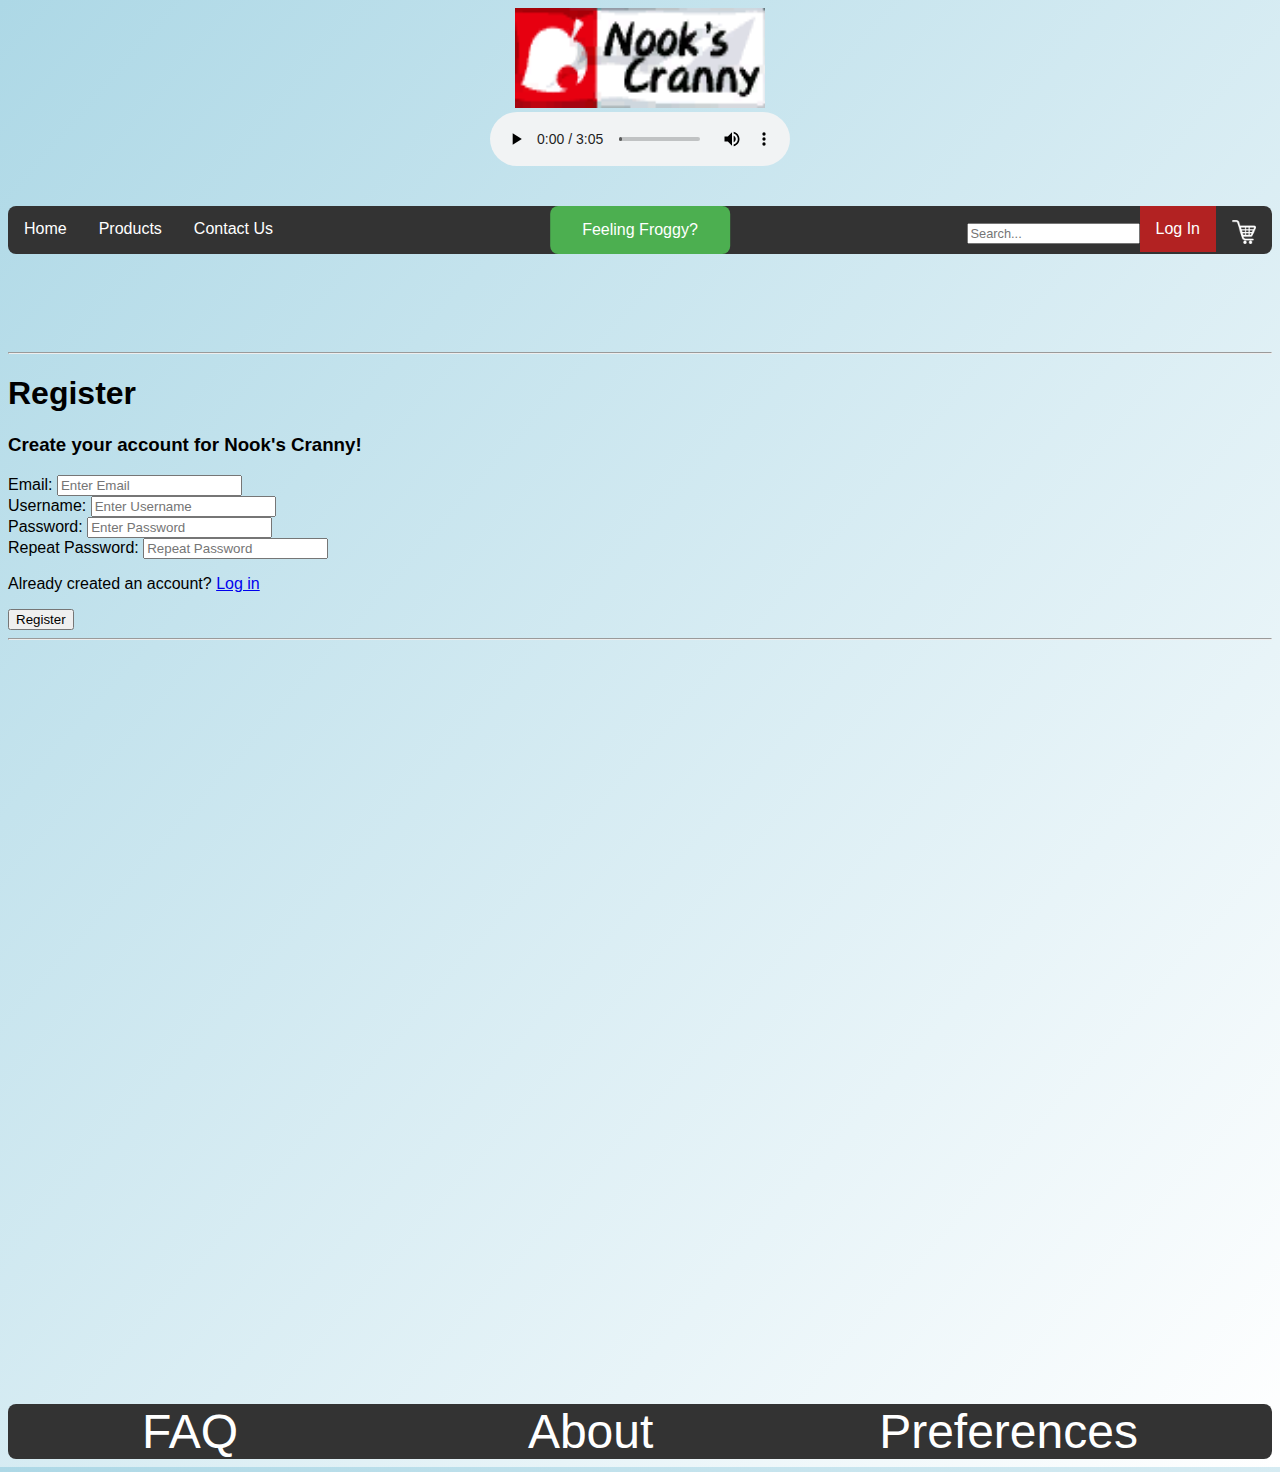
<file: store_front-master/html/registration_page.html>
<!DOCTYPE html>
<html>
<head>
	<meta charset="UTF-8">
	<title>Login Page</title>
	<title>Login Page</title><link rel="stylesheet" type="text/css" href="../css/ncStyle.css">
</head>

<header>
<center> <!--Centers the Logo-->
	<a href=index.html> <!--Redirect to index.html-->
		<img src="../images/nooks_cranny.png" alt="Nook's Cranny" height = "100" width = "250"> <!--Change-->
	</a>
	<br>
	<audio src="../mp3/ns.mp3" controls></audio> <!--Whistling-->
	<br>
	<br>
	<br>
</center>

<ul class="topnav">
  <li><a href="index.html">Home</a></li>
  <li><a href="./product_page/main_product_page.html">Products</a></li>
  <li><a href="contact.html">Contact Us</a></li>
  <button class="froggybutton" onclick="document.location = './product_page/furniture/froggy_chair.html'">Feeling Froggy?</button>
  <li class="right"><a href="shopping_cart.html"><img class="cart" src="../images/cart.png" alt="Cart"></a></li>
  <li class="rightActive"><a href="login_page.html">Log In</a></li>
  <li class="right"><input type="text" placeholder ="Search..."> </li>
</ul>
</header>


<br><br><br><br><br>

<!--Start from here-->
	<form action="successful_registration.html">
  <hr>
    <h1>Register</h1>
    <h3>Create your account for Nook's Cranny!</h3>
		
    <label for="email">Email:</label>
    <input type="text" placeholder="Enter Email" name="email" required><br>
    
    <label for="username">Username:</label>
    <input type="text" placeholder="Enter Username" name="username" required><br>

    <label for="psw">Password:</label>
    <input type="password" placeholder="Enter Password" name="psw" required><br>

    <label for="psw-repeat">Repeat Password:</label>
    <input type="password" placeholder="Repeat Password" name="psw-repeat" required><br>

    <p>Already created an account? <a href="login_page.html">Log in</a></p>

    <button type="submit" class="registerbtn">Register</button> <hr>

</form>
	
<!--End here -->
</center>

<br><br><br><br><br><br><br><br><br><br><br><br><br><br><br><br><br><br><br><br><br>
<br><br><br><br><br><br><br><br><br><br><br><br><br><br><br><br><br><br><br><br><br>
</form>
</body>

 <footer>
  <div class="Navigation">
		<center>
			<font size = "50"> <a href=faq.html>FAQ</a> </font>&emsp;&emsp;&emsp;&emsp;&emsp;&emsp;&emsp;&emsp;&emsp;&emsp;&emsp;&emsp;&emsp;&emsp;&emsp;                          
			<font size = "50"> <a href=about.html>About</a> </font>&emsp;&emsp;&emsp;&emsp;&emsp;&emsp;&emsp;&emsp;&emsp;&emsp;&emsp;
			<font size = "50"><a href="preferences.html">Preferences</a> </font>
		</center>
	</div> 
</footer> 

</html>
</file>
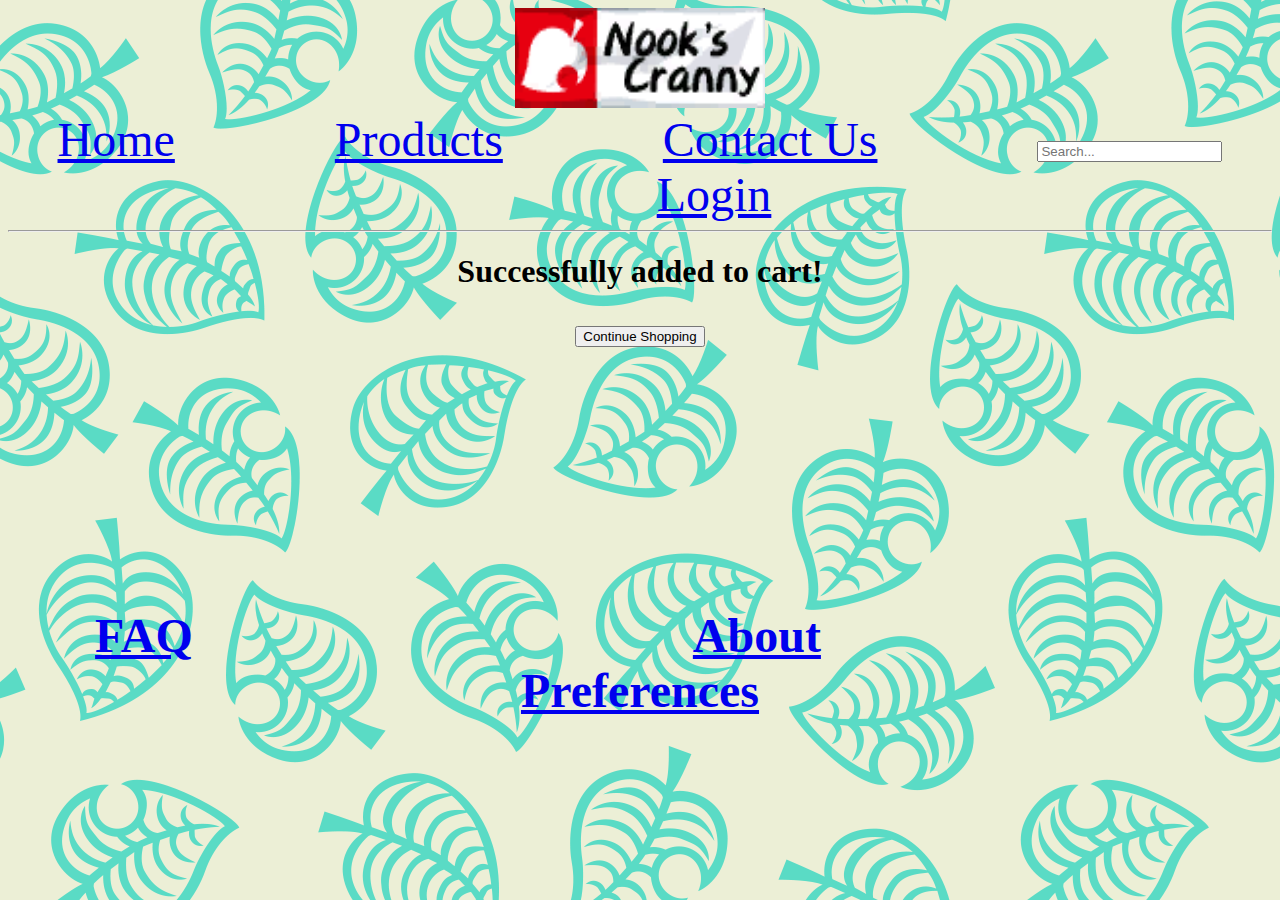
<file: store_front-master/html/shopping_cart.html>
<!DOCTYPE html>
<html>
<head>
	<meta charset="UTF-8">
	<title>Login Page</title>
</head>

<body background = "../images/bg.png">
<center> <!--Centers the Logo-->
	<a href=index.html> <!--Redirect to index.html-->
		<img src="../images/nooks_cranny.png" alt="Nook's Cranny" height = "100" width = "250"> <!--Change-->
	</a>
	
	<div class="Navigation">
 <center>
	<font size = "50"> <a href=index.html>Home</a> </font>
	&emsp;&emsp;&emsp;&emsp;&emsp;&emsp;&emsp;&emsp;&emsp;
	<font size = "50"> <a href=../product_page/main_product_page.html>Products</a> </font>
	&emsp;&emsp;&emsp;&emsp;&emsp;&emsp;&emsp;&emsp;&emsp;
	<font size = "50"><a href=contact.html>Contact Us</a> </font>
	&emsp;&emsp;&emsp;&emsp;&emsp;&emsp;&emsp;&emsp;&emsp;
	<font size = "50"><input type="text" placeholder ="Search..."> </font>
	&emsp;&emsp;&emsp;&emsp;&emsp;&emsp;&emsp;&emsp;&emsp;
	<font size = "50"><a href=login_page.html>Login</a></font>
  </center>
</div> 
<hr>

<center>
<h1>Successfully added to cart!<h1>

<form action="./product_page/main_product_page.html">
				<input type="submit" value="Continue Shopping"/>
</form>

<br><br><br><br><br><br><br>
 <footer>
  <div class="Navigation">
		<center>
			<font size = "50"> <a href=faq.html>FAQ</a> </font>&emsp;&emsp;&emsp;&emsp;&emsp;&emsp;&emsp;&emsp;&emsp;&emsp;&emsp;&emsp;&emsp;&emsp;&emsp;                          
			<font size = "50"> <a href=about.html>About</a> </font>&emsp;&emsp;&emsp;&emsp;&emsp;&emsp;&emsp;&emsp;&emsp;&emsp;&emsp;
			<font size = "50"><a href="preferences.html">Preferences</a> </font>
		</center>
	</div> 
</footer> 

</html>
</file>
<file: store_front-master/css/ncStyle.css>
Body{
font-family: Tahoma, Geneva, sans-serif;
background-image: linear-gradient(to bottom right, lightblue, white);
}

.froggybutton{
height: 3em;
background-color: #4CAF50; /* Green */
  color: white;
  padding: 15px 32px;
  text-align: center;
  text-decoration: none;
  display: inline-block;
  font-size: 16px;
  border-radius: 0.5em;
  border: 0.1em;
  position: absolute;
    left: 50%;
    transform: translate(-50%,0%);
}

.froggybutton:hover{
background-color: darkgreen;
}

.Navigation{
background-color: #333;
border-radius: 0.5em;
}

.Navigation a{
  color: white;
  text-align: center;
  padding: 14px 16px;
  text-decoration: none;
}

.Navigation a:hover{
color: firebrick;
}

table td {
 border-radius: 0.5em;
}

table a{
display: block;
  color: black;
  text-align: center;
  padding: 14px 16px;
  text-decoration: none;
  border-radius: 0.5em;
//border: 0.1em solid black;
}

table a:hover {
  background-color: lightgreen;
  }
  
  td.nohover a:hover {
  background-color: lightgreen !important;
  }

.vertad{
max-width: 100%;
  border: 0.1em solid white;
}

.horizad{
max-height: 15em;
width: 95%;
border-radius: 0.25em;
  border: 0.1em solid white;
}

.adtext{
transform: rotate(90deg);
	transform-origin:left bottom 0;
	float: left;
}




.textbox{padding: 1em;
margin-top: 0.5em;
 margin-left: auto;
  margin-right: auto;
border-radius: 0.5em;
  border: 0.1em solid white;
background-color: #dfdbe5 !important;

}

.responsive {
  width: 100%;
  max-width: 30em;
  height: auto;
display: block;
  margin-left: auto;
  margin-right: auto;
}

.cart{
max-height:1.5em;
}

ul.topnav {
height: 3em;
  list-style-type: none;
  margin: 0;
  padding: 0;
  overflow: hidden;
  background-color: #333;
border-radius: 0.5em;
}

ul.topnav li {float: left;}

ul.topnav li a {
  display: block;
  color: white;
  text-align: center;
  padding: 14px 16px;
  text-decoration: none;
}
ul.topnav li input {
display: block;
font-size: 80%;
margin-top: 10%;
margin-bottom: 10%;
}


ul.topnav li a:hover:not(.active) {background-color: #111;}
ul.topnav li a:hover:not(.rightActive) {background-color: #111;}

ul.topnav li a.active {background-color: firebrick;}

ul.topnav li.right {float: right;}
ul.topnav li.rightActive {float: right;
background-color:firebrick;
}
</file>
